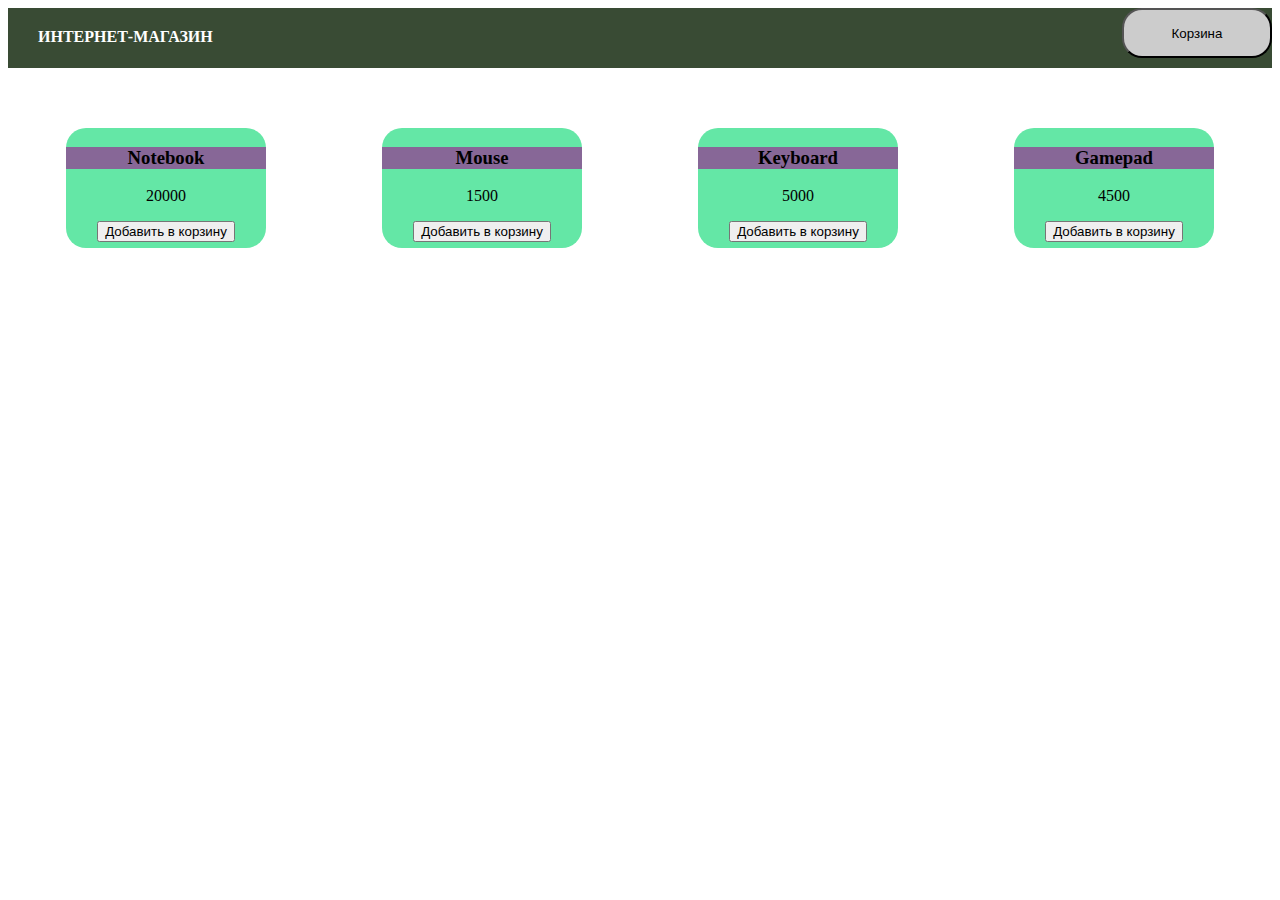
<file: Lesson1/project/index.html>
<!DOCTYPE html>
<html lang="en">
<head>
    <meta charset="UTF-8">
    <title>Интернет-магазин</title>
    <link rel="stylesheet" href="style.css">
</head>
<body>
<header>
    <div class="head">ИНТЕРНЕТ-МАГАЗИН</div>
    <button class="btn-cart" type="button">Корзина</button>
</header>
<main>
    <div class="products"></div>
</main>
<script src="./js/main.js"></script>
</body>
</html>
</file>
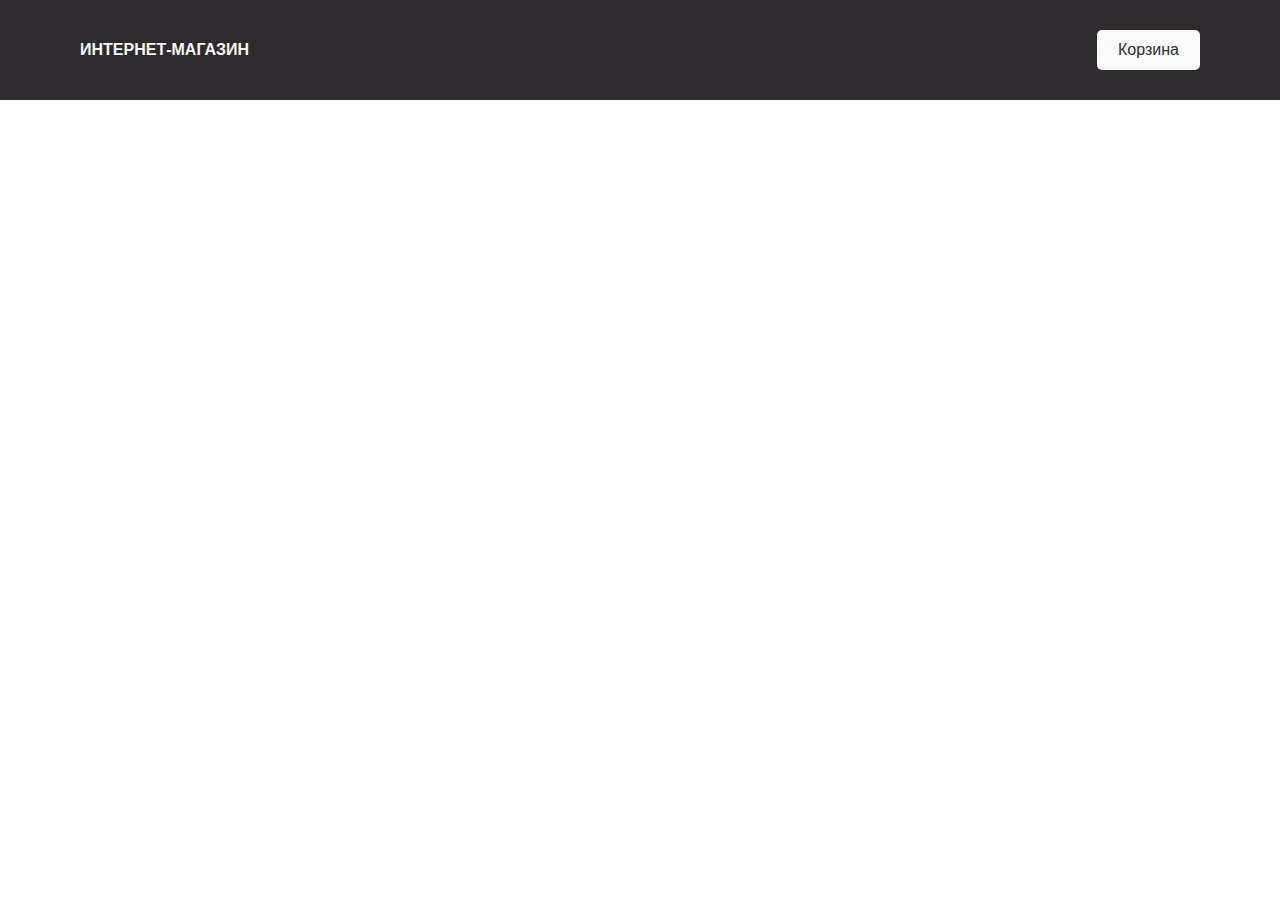
<file: Lesson_3/ЗД_1/index.html>
<!DOCTYPE html>
<html lang="en">
<head>
    <meta charset="UTF-8">
    <title>Интернет-магазин</title>
    <link rel="stylesheet" href="./css/normalize.css">
    <link rel="stylesheet" href="./css/style.css">
</head>
<body>
<header>
    <div class="logo">Интернет-магазин</div>
    <button class="btn-cart" type="button">Корзина</button>
</header>
<main>
    <div class="products"></div>
</main>
<script src="./main_1.js"></script>
</body>
</html>
</file>
<file: Lesson1/project/style.css>
header {
  display: -webkit-box;
  display: -ms-flexbox;
  display: flex;
  -webkit-box-pack: justify;
      -ms-flex-pack: justify;
          justify-content: space-between;
  width: 100%;
  height: 60px;
  background-color: #394b34;
  margin-bottom: 60px;
}

.head {
  font-weight: bold;
  color: #fff;
  padding-top: 20px;
  padding-left: 30px;
}

.btn-cart {
  background-color: #ccc;
  width: 150px;
  height: 50px;
  margin-bottom: 60px;
  border-radius: 20px;
}

.products {
  display: -webkit-box;
  display: -ms-flexbox;
  display: flex;
  -ms-flex-pack: distribute;
      justify-content: space-around;
}

.products h3 {
  background-color: #876797;
}

.product-item {
  height: 120px;
  width: 200px;
  background-color: #64e7a6;
  -webkit-box-align: center;
      -ms-flex-align: center;
          align-items: center;
  text-align: center;
  border-radius: 20px;
}
/*# sourceMappingURL=style.css.map */
</file>
<file: Lesson_3/ЗД_1/css/style.css>
body{
    font-family: 'SF Pro Display', sans-serif;
}
header{
    display: flex;
    background-color: #2f2a2d;
    justify-content: space-between;
    color: #fafafa;
    padding: 30px 80px;
}
button{
    outline: none;
}
.logo{

    text-transform: uppercase;
    font-weight: bold;
}
.btn-cart{
    background-color: #fafafa;
    padding: 10px 20px;
    border: 1px solid transparent;
    color: #2f2a2d;
    border-radius: 5px;
    transition: all ease-in-out .4s;
    cursor: pointer;
}
.btn-cart:hover{
    background-color: transparent;
    border-color: #fafafa;
    color: #fafafa;
}
.btn-cart, .logo{
    align-self: center;
}
.products{
    column-gap: 30px;
    display: grid;
    grid-template-columns: repeat(auto-fit, 200px);
    grid-template-rows: 1fr;
    padding: 40px 80px;
    justify-content: space-between;
}
p {
    margin: 0 0 5px 0;
}
.product-item{
    display: flex;
    flex-direction: column;
    width: 200px;
    border-radius: 5px;
    overflow: hidden;
    margin: 20px 0;
}
img {
    max-width: 100%;
    height: auto
}
.desc {
    border: 1px solid #c0c0c040;
    padding: 15px
}
.buy-btn{
    margin-top: 5px;
    background-color: #2f2a2d;
    padding: 10px 20px;
    border: 1px solid transparent;
    color: #fafafa;
    border-radius: 5px;
    transition: all ease-in-out .4s;
    cursor: pointer;
}
.buy-btn:hover{
    background-color: transparent;
    border-color: #2f2a2d;
    color: #2f2a2d;
}
</file>
